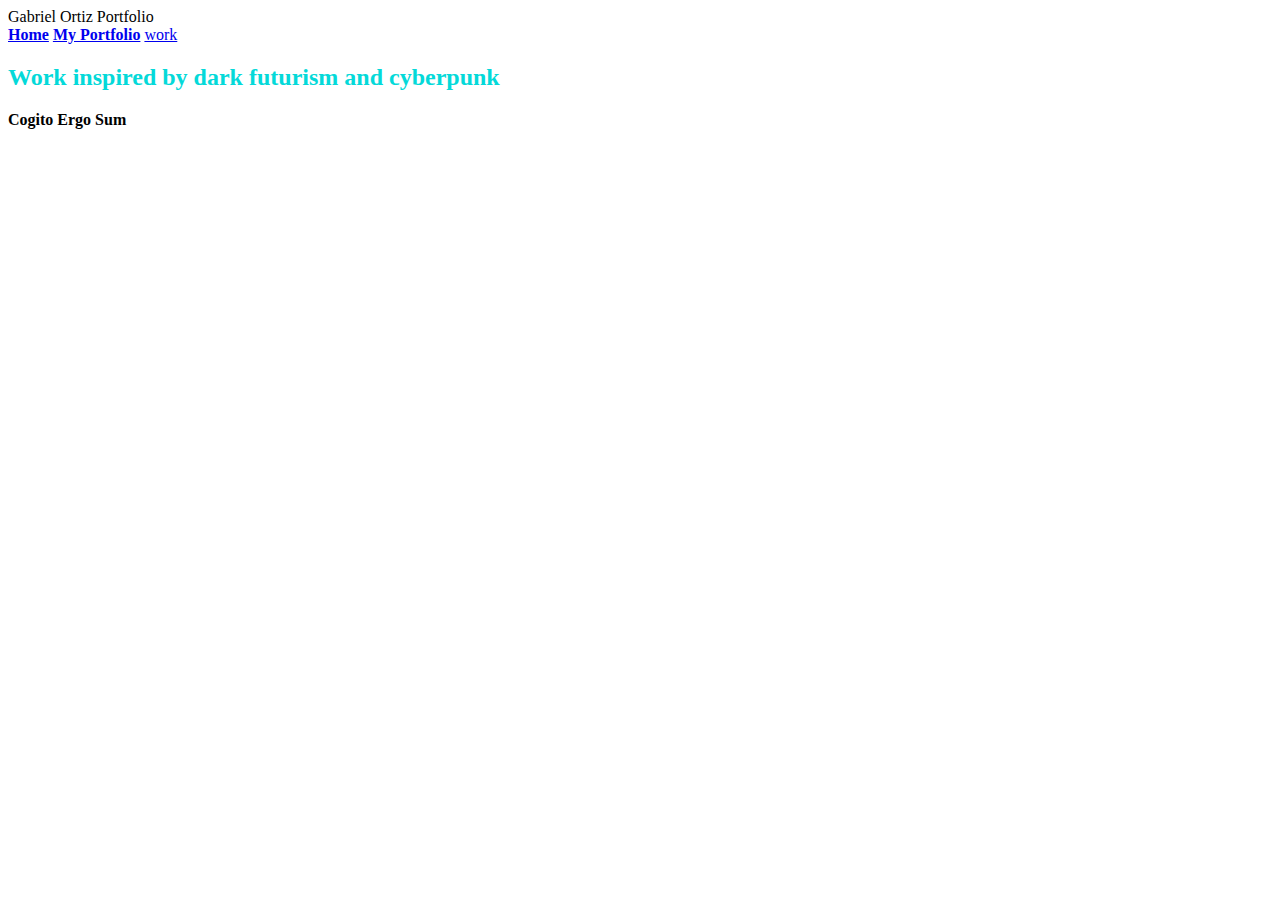
<file: WebStuff/index.html>
<!DOCTYPE html>
<html>
  <head>
    <meta charset="UTF-8">
    <meta name="description" content="This is the best website ever"
    <title>Gabriel Ortiz Portfolio</title>
  </head>
  <body>
    <header>
      <nav>
        <a href="index.html"> <b>Home</b></a>
        <a href="https://gabrielortiz.myportfolio.com/"target="_blank"> <b>My Portfolio</b></a>
        <a href="workpage.html">work</a>
      </nav>

    </header>
    <main>
      <article>
        <section>
          <h3></h3>
        </section>
        <section>

        </section>

      </article>
    </main>
    <footer>
    </footer>
    <h2 style="color:#04D9D9;">Work inspired by dark futurism and cyberpunk </h2>
    <p><b>Cogito Ergo Sum</b></p>

    <!-- Information above is intended as placeholder for main webpage-->

  </body>
</html>
</file>
